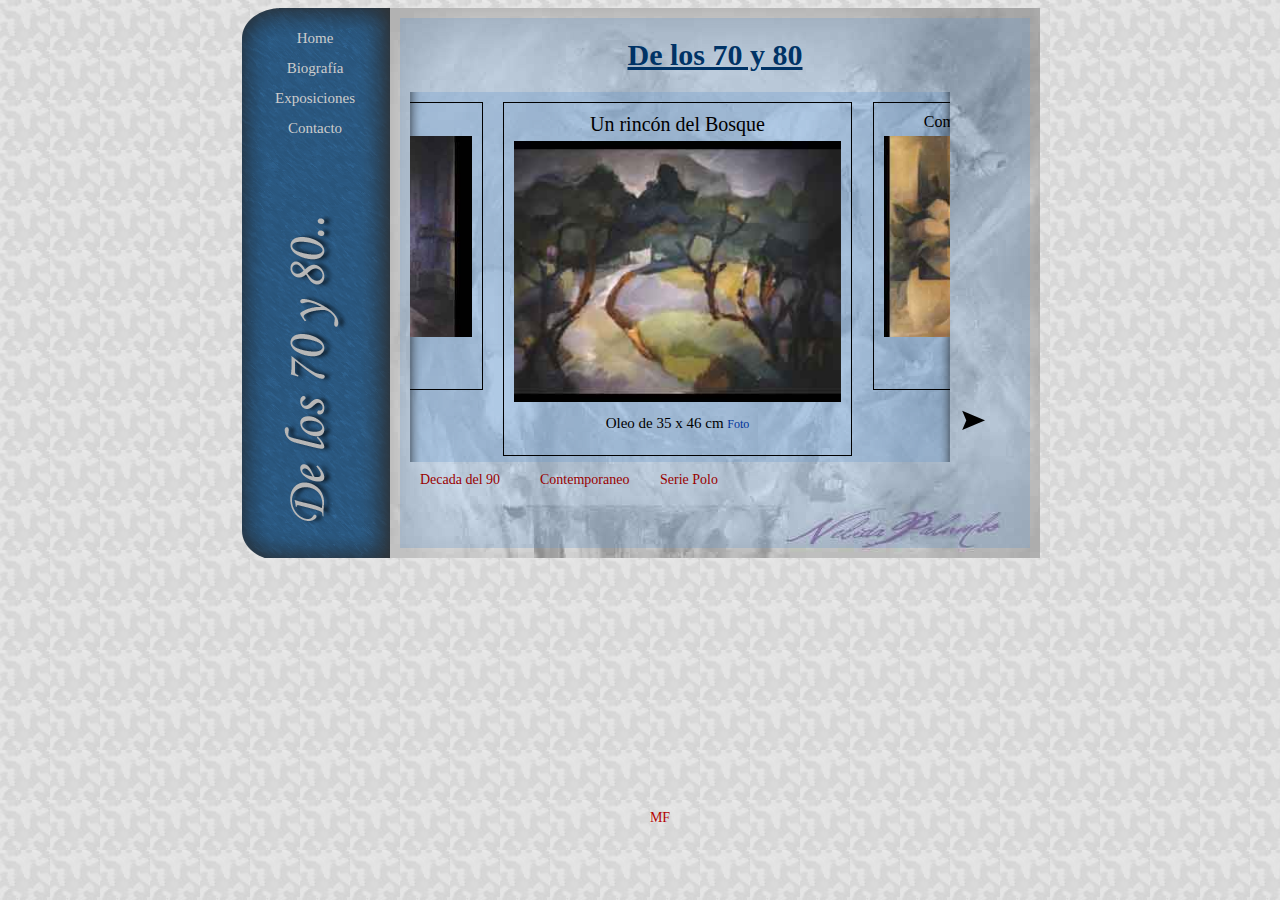
<file: nelida/70_80.html>
﻿<!DOCTYPE HTML PUBLIC "-//W3C//DTD HTML 4.01 Transitional//EN" "http://www.w3.org/TR/html4/loose.dtd">
<html>
<head>
<meta http-equiv="Content-Type" content="text/html; charset=utf-8">
<link rel="stylesheet" type="text/css" href="estilos.css"/>
<script language="javascript" type="text/ecmascript" src="javascript.js"></script>
<link rel="stylesheet" href="style.css" type="text/css" media="screen" charset="utf-8">
<script src="jquery-1.3.1.min.js" type="text/javascript" charset="utf-8"></script>
<script src="slider.js" type="text/javascript" charset="utf-8"></script>

<script type="text/javascript" src="lightbox/scriptaculous.js?load=effects,builder"></script>
<script type="text/javascript" src="lightbox/lightbox.js"></script>
<link rel="stylesheet" href="lightbox/lightbox.css" type="text/css"/>
<title>Nelida Palumbo - De los 70 y 80</title>
</head>

<body>
<div id="todo">
<div id="contenedor">
<div id="barra1">
<div id="barra_70_80">
<div id="menu">
<ul>
<li><a  href="index.html" title="home">Home</a></li>
<li><a  href="bibliografia.html" title="biografia">Biograf&iacute;a</a></li>
<li><a  href="expo.html" title="exposiciones">Exposiciones</a></li>
<li><a  href="contacto.html" title="contactos">Contacto</a></li>
</ul>
</div>
</div>
</div>
<div id="informacion">
<div id="informacion3">
<h3>De los 70 y 80</h3>
    <div id="wrapper">
	       <div id="slider">    

            <img class="scrollButtons left" src="images/leftarrow.png">
            
			<div style="overflow: hidden;" class="scroll">
				<div class="scrollContainer">
	
	                <div class="panel" id="panel_1">
						<div class="inside">
                        <h2>Natura Gialla</h2>
                            <img src="images/70y80/1.jpg" alt="picture" />
							<p>Oleo de 18 x 25 cm <a href="images/70y80/1g.jpg" target="_blank" rel="lightbox">Foto</a></p>
						</div>
					</div>

	                <div class="panel" id="panel_2">
						<div class="inside">
                        <h2>Interior</h2>
                            <img src="images/70y80/2.jpg" alt="picture" />
							<p>Oleo de 60 x 50 cm <a href="images/70y80/2g.jpg" target="_blank" rel="lightbox">Foto</a></p>
						</div>
					</div>
				
	                <div class="panel" id="panel_3">
						<div class="inside">
                        <h2>Un rinc&oacute;n del Bosque</h2>
                            <img src="images/70y80/3.jpg" alt="picture" />
							<p>Oleo de 35 x 46 cm <a href="images/70y80/3g.jpg" target="_blank" rel="lightbox">Foto</a></p>
						</div>
					</div>
                    
                    <div class="panel" id="panel_4">
						<div class="inside">
                        <h2>Composici&oacute;n con Limones</h2>
                            <img src="images/70y80/4.jpg" alt="picture" />
							<p>Oleo de 60 x 50 cm <a href="images/70y80/4g.jpg" target="_blank" rel="lightbox">Foto</a></p>
						</div>
					</div>
                    
                    <div class="panel" id="panel_5">
						<div class="inside">
                        <h2>Patio de San Telmo</h2>
                            <img src="images/70y80/5.jpg" alt="picture" />
							<p>Oleo 50 x 60 cm <a href="images/70y80/5g.jpg" target="_blank" rel="lightbox">Foto</a></p>
						</div>
					</div>
                    
                    <div class="panel" id="panel_6">
						<div class="inside">
                        <h2>Reminicencias</h2>
                            <img src="images/70y80/6.jpg" alt="picture" />
							<p>Oleo de 70 x 50 cm <a href="images/70y80/6g.jpg" target="_blank" rel="lightbox">Foto</a></p>
						</div>
					</div>
                    
                    <div class="panel" id="panel_7">
						<div class="inside">
                        <h2>Un rinc&oacute;n del parque</h2>
                            <img src="images/70y80/7.jpg" alt="picture" />
							<p>Oleo de 35 x 46 cm <a href="images/70y80/7g.jpg" target="_blank" rel="lightbox">Foto</a></p>
						</div>
					</div>
                    
                    <div class="panel" id="panel_8">
						<div class="inside">
                        <h2>News Heading</h2>
                            <img src="images/70y80/8.jpg" alt="picture" />
							<p>Oleo...<a href="images/70y80/8g.jpg" target="_blank" rel="lightbox">Foto</a></p>
						</div>
					</div>
                    
                                     
                </div>
            </div>

			<img class="scrollButtons right" src="images/rightarrow.png">

        </div>
        
    </div>
    <div class="sub"><a  href="90.html" title="decada del 90">Decada del 90</a><div class="sub"><a  href="contemporaneo.html" title="contemporaneo">Contemporaneo</a></div><div class="sub"><a href="polo.html" title="polo">Serie Polo</a></div>


</div>
</div>
</div>
</div>
<a id="abajo" href="http://marianoferle.com.ar" titulo="Mariano Ferle" target="_blank">MF</a>
</body>
</html>
</file>
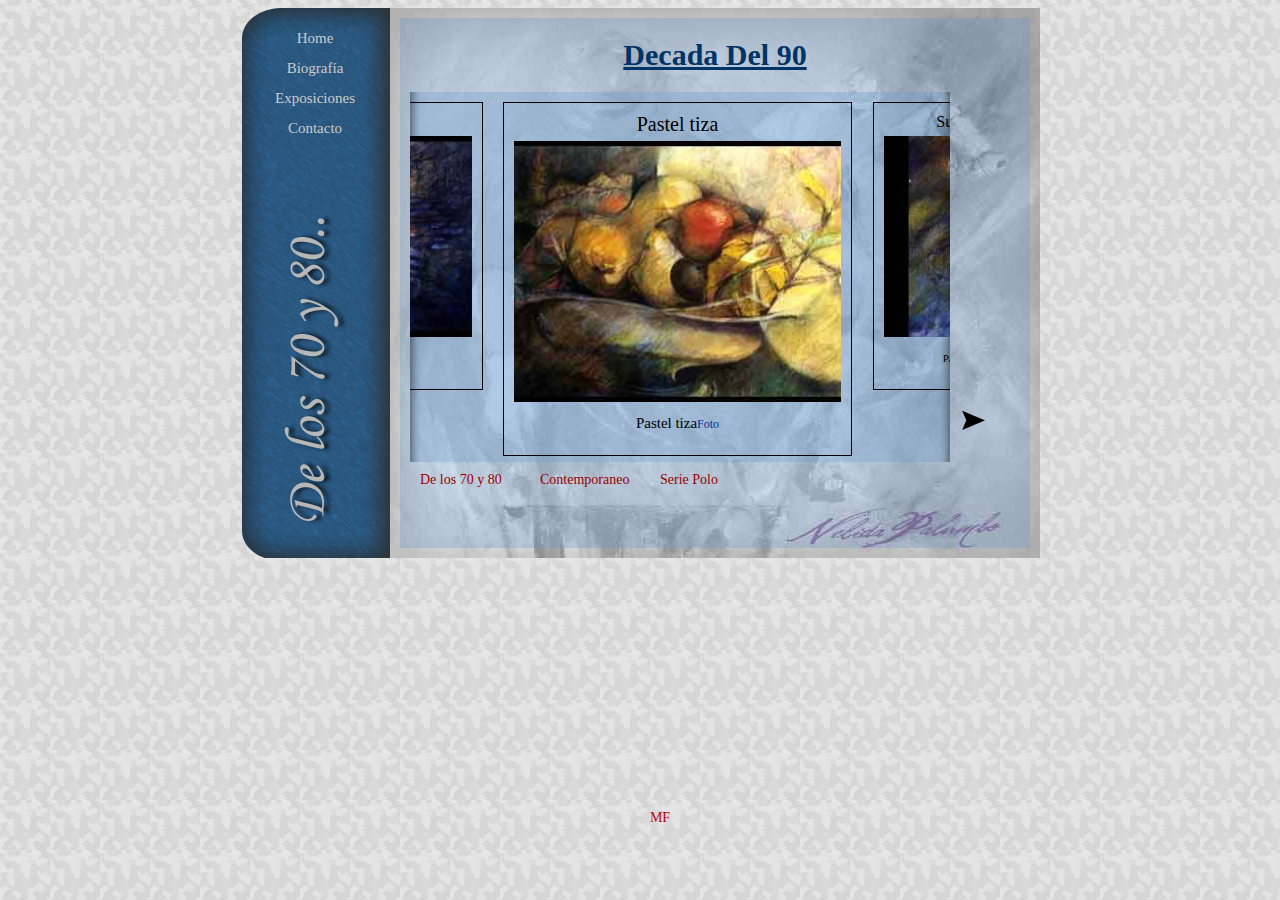
<file: nelida/90.html>
﻿<!DOCTYPE HTML PUBLIC "-//W3C//DTD HTML 4.01 Transitional//EN" "http://www.w3.org/TR/html4/loose.dtd">
<html>
<head>
<meta http-equiv="Content-Type" content="text/html; charset=utf-8">
<link rel="stylesheet" type="text/css" href="estilos.css"/>
<script language="javascript" type="text/ecmascript" src="javascript.js"></script>
<link rel="stylesheet" href="style.css" type="text/css" media="screen" charset="utf-8">
<script src="jquery-1.3.1.min.js" type="text/javascript" charset="utf-8"></script>
<script src="slider.js" type="text/javascript" charset="utf-8"></script>

<script type="text/javascript" src="lightbox/scriptaculous.js?load=effects,builder"></script>
<script type="text/javascript" src="lightbox/lightbox.js"></script>
<link rel="stylesheet" href="lightbox/lightbox.css" type="text/css"/>
<title>Nelida Palumbo - Decada del 90</title>
</head>

<body>
<div id="todo">
<div id="contenedor">
<div id="barra1">
<div id="barra_70_80">
<div id="menu">
<ul>
<li><a  href="index.html" title="home">Home</a></li>
<li><a  href="bibliografia.html" title="biografia">Biograf&iacute;a</a></li>
<li><a  href="expo.html" title="exposiciones">Exposiciones</a></li>
<li><a  href="contacto.html" title="contactos">Contacto</a></li>
</ul>
</div>
</div>
</div>
<div id="informacion">
<div id="informacion3">
<h3>Decada Del 90</h3>
    <div id="wrapper">
	       <div id="slider">    

            <img class="scrollButtons left" src="images/leftarrow.png">
            
			<div style="overflow: hidden;" class="scroll">
				<div class="scrollContainer">
	
	                <div class="panel" id="panel_1">
						<div class="inside">
                        <h2>Sendero de luz</h2>
                            <img src="images/90/1.jpg" alt="picture" />
							<p>Pastel tiza de 20 x 14 cm <a href="images/90/grandes/1.jpg" target="_blank" rel="lightbox">Foto</a></p>
						</div>
					</div>

	                <div class="panel" id="panel_2">
						<div class="inside">
                        <h2>Pastel tiza</h2>
                            <img src="images/90/2.jpg" alt="picture" />
							<p>Pastel tiza<a href="images/90/grandes/2.jpg" target="_blank" rel="lightbox">Foto</a></p>
						</div>
					</div>
				
	                <div class="panel" id="panel_3">
						<div class="inside">
                        <h2>Pastel tiza</h2>
                            <img src="images/90/3.jpg" alt="picture" />
							<p>Pastel tiza<a href="images/90/grandes/3.jpg" target="_blank" rel="lightbox">Foto</a></p>
						</div>
					</div>
                    
                    <div class="panel" id="panel_4">
						<div class="inside">
                        <h2>Sueños con luz de luna</h2>
                            <img src="images/90/4.jpg" alt="picture" />
							<p>Pastel tiza de 20 x 14 cm <a href="images/90/grandes/4.jpg" target="_blank" rel="lightbox">Foto</a></p>
						</div>
					</div>
                    
                    <div class="panel" id="panel_5">
						<div class="inside">
                        <h2>Al encuentro de la Flor</h2>
                        <img src="images/90/5.jpg" alt="picture" />
                        <p>Pastel tiza de 50 x 64 cm <a href="images/90/grandes/5.jpg" target="_blank" rel="lightbox">Foto</a></p>
						</div>
					</div>
                    
                    <div class="panel" id="panel_6">
						<div class="inside">
                        <h2>Azalea</h2>
                            <img src="images/90/6.jpg" alt="picture" />
							<p>Pastel tiza de 50 x 64 cm <a href="images/90/grandes/6.jpg" target="_blank" rel="lightbox">Foto</a></p>
						</div>
					</div>
                    
                    <div class="panel" id="panel_7">
						<div class="inside">
                        <h2>Calabazas... y algo m&aacute;s</h2>
                            <img src="images/90/7.jpg" alt="picture" />
							<p>Pastel tiza de 50 x 64 cm <a href="images/90/grandes/7.jpg" target="_blank" rel="lightbox">Foto</a></p>
						</div>
					</div>
                    
                    <div class="panel" id="panel_8">
						<div class="inside">
                        <h2>Casuarinas</h2>
                            <img src="images/90/8.jpg" alt="picture" />
							<p>Pastel tiza de 24 x 13 cm <a href="images/90/grandes/8.jpg" target="_blank" rel="lightbox">Foto</a></p>
						</div>
					</div>
                    
                    <div class="panel" id="panel_9">
						<div class="inside">
                        <h2>Homenaje a Lola</h2>
                            <img src="images/90/9.jpg" alt="picture" />
							<p>Pastel tiza de 50 x 64 cm <a href="images/90/grandes/9.jpg" target="_blank" rel="lightbox">Foto</a></p>
						</div>
					</div>
					
					<div class="panel" id="panel_10">
						<div class="inside">
                        <h2>Naturaleza con kiwi</h2>
                            <img src="images/90/10.jpg" alt="picture" />
							<p>Pastel tiza de 50 x 64 cm <a href="images/90/grandes/10.jpg" target="_blank" rel="lightbox">Foto</a></p>
						</div>
					</div>
					
					<div class="panel" id="panel_11">
						<div class="inside">
                        <h2>La fuerza del salto</h2>
                            <img src="images/90/11.jpg" alt="picture" />
							<p>Pastel tiza de 64 x 50 cm <a href="images/90/grandes/11.jpg" target="_blank" rel="lightbox">Foto</a></p>
						</div>
					</div>
                    
                    <div class="panel" id="panel_12">
						<div class="inside">
                        <h2>Renacimiento</h2>
                            <img src="images/90/12.jpg" alt="picture" />
							<p>Pastel tiza de 64 x 50 cm<a href="images/90/grandes/12.jpg" target="_blank" rel="lightbox">Foto</a></p>
						</div>
					</div>
                    
                    	<div class="panel" id="panel_13">
						<div class="inside">
                        <h2>Tarde de palomas</h2>
                            <img src="images/90/13.jpg" alt="picture" />
							<p>Pastel tiza<a href="images/90/grandes/13.jpg" target="_blank" rel="lightbox">Foto</a></p>
						</div>
					</div>
                    
                    <div class="panel" id="panel_14">
						<div class="inside">
                        <h2>Cebollines</h2>
                            <img src="images/90/14.jpg" alt="picture" />
							<p>Pastel tiza de 50 x 64 cm <a href="images/90/grandes/14.jpg" target="_blank" rel="lightbox">Foto</a></p>
						</div>
					</div>
                    
                    	<div class="panel" id="panel_15">
						<div class="inside">
                        <h2>Embestida</h2>
                            <img src="images/90/15.jpg" alt="picture" />
							<p>Pastel tiza de 50 x 64 cm<a href="images/90/grandes/15.jpg" target="_blank" rel="lightbox">Foto</a></p>
						</div>
					</div>
                    
                    <div class="panel" id="panel_16">
						<div class="inside">
                        <h2>Cascadas de luz</h2>
                        <img src="images/90/16.jpg" alt="picture" />
                        <p>Pastel tiza de 14 x 20 cm <a href="images/90/grandes/16.jpg" target="_blank" rel="lightbox">Foto</a></p>
						</div>
					</div>
                    
                     	<div class="panel" id="panel_17">
						<div class="inside">
                        <h2>Toros</h2>
                            <img src="images/90/17.jpg" alt="picture" />
							<p>Pastel tiza de 50 x 64 cm <a href="images/90/grandes/17.jpg" target="_blank" rel="lightbox">Foto</a></p>
						</div>
					</div>
                    
                    <div class="panel" id="panel_18">
						<div class="inside">
                        <h2>Frutos</h2>
                        <img src="images/90/18.jpg" alt="picture" />
                        <p>Pastel tiza sobre papel reciclado a mano de 19 x 25 cm <a href="images/90/grandes/18.jpg" target="_blank" rel="lightbox">Foto</a></p>
						</div>
					</div>
                    
                     	<div class="panel" id="panel_19">
						<div class="inside">
                        <h2>La boca</h2>
                            <img src="images/90/19.jpg" alt="picture" />
							<p>Acrilico de 100 x 80 cm <a href="images/90/grandes/19.jpg" target="_blank" rel="lightbox">Foto</a></p>
						</div>
					</div>
                    
                    <div class="panel" id="panel_20">
						<div class="inside">
                        <h2>Vuelta a lavar los pañales</h2>
                        <img src="images/90/20.jpg" alt="picture" />
                        <p>Acrilico de 90 x 90 cm <a href="images/90/grandes/20.jpg" target="_blank" rel="lightbox">Foto</a></p>
						</div>
					</div>
                    
                     	<div class="panel" id="panel_21">
						<div class="inside">
                        <h2>Imagenes que renacen VIII</h2>
                        <img src="images/90/21.jpg" alt="picture"/>
                        <p>Acrilico sobre tela de 50 x 40 cm <a href="images/90/grandes/21.jpg" target="_blank" rel="lightbox">Foto</a></p>
						</div>
					</div>
                    
                    <div class="panel" id="panel_22">
						<div class="inside">
                        <h2>Iluminando sueños - Diptico II</h2>
                        <img src="images/90/22.jpg" alt="picture" />
                        <p>Acrilico 104 x 80 cm <a href="images/90/grandes/22.jpg" target="_blank" rel="lightbox">Foto</a></p>
						</div>
					</div>
                    
                     	<div class="panel" id="panel_23">
						<div class="inside">
                        <h2>Hora pico</h2>
                            <img src="images/90/23.jpg" alt="picture" />
							<p>Acrilico 100 x 100 cm <a href="images/90/grandes/23.jpg" target="_blank" rel="lightbox">Foto</a></p>
						</div>
					</div>
                    
                    <div class="panel" id="panel_24">
						<div class="inside">
                        <h2>Acrilico</h2>
                        <img src="images/90/24.jpg" alt="picture" />
                        <p>Acrilico...<a href="images/90/grandes/24.jpg" target="_blank" rel="lightbox">Foto</a></p>
						</div>
					</div>
                    
                     	<div class="panel" id="panel_25">
						<div class="inside">
                        <h2>Paisaje en azul</h2>
                            <img src="images/90/25.jpg" alt="picture" />
							<p>Acrilico de 100 x 100 cm <a href="images/90/grandes/25.jpg" target="_blank" rel="lightbox">Foto</a></p>
						</div>
					</div>
                    
                    <div class="panel" id="panel_26">
						<div class="inside">
                        <h2>Paisaje en Amarillo</h2>
                        <img src="images/90/26.jpg" alt="picture" />
                        <p>Acrilico de 100 x 100 cm <a href="images/90/grandes/26.jpg" target="_blank" rel="lightbox">Foto</a></p>
						</div>
					</div>
                    
                     	<div class="panel" id="panel_27">
						<div class="inside">
                        <h2>Aquel c&aacute;lido atardecer</h2>
                            <img src="images/90/27.jpg" alt="picture" />
							<p>Acrilico 60 x 53 cm<a href="images/90/grandes/27.jpg" target="_blank" rel="lightbox">Foto</a></p>
						</div>
					</div>
                    
                    <div class="panel" id="panel_28">
						<div class="inside">
                        <h2>Las &Uacute;ltimas luces</h2>
                        <img src="images/90/28.jpg" alt="picture" />
                        <p>Acrilico de 23 x 32 cm <a href="images/90/grandes/28.jpg" target="_blank" rel="lightbox">Foto</a></p>
						</div>
					</div>
                    
                     	<div class="panel" id="panel_29">
						<div class="inside">
                        <h2>El regreso</h2>
                            <img src="images/90/29.jpg" alt="picture" />
							<p>Acrilico de 55 x 66 cm <a href="images/90/grandes/29.jpg" target="_blank" rel="lightbox">Foto</a></p>
						</div>
					</div>
                    
                    <div class="panel" id="panel_30">
						<div class="inside">
                        <h2>Acrilico</h2>
                        <img src="images/90/30.jpg" alt="picture" />
                        <p>Acrilico...<a href="images/90/grandes/30.jpg" target="_blank" rel="lightbox">Foto</a></p>
						</div>
					</div>
                    
                 
                </div>
            </div>

			<img class="scrollButtons right" src="images/rightarrow.png">

        </div>
        
    </div>
    <div class="sub"><a  href="javascript:cambiar('1')" title="De los 70 y 80">De los 70 y 80</a><div class="sub"><a  href="javascript:cambiar('3')" title="contemporaneo">Contemporaneo</a></div><div class="sub"><a href="javascript:cambiar('4')" title="polo">Serie Polo</a></div>


</div>
</div>
</div>
</div>
<a id="abajo" href="http://marianoferle.com.ar" titulo="Mariano Ferle" target="_blank">MF</a>
</body>
</html>
</file>
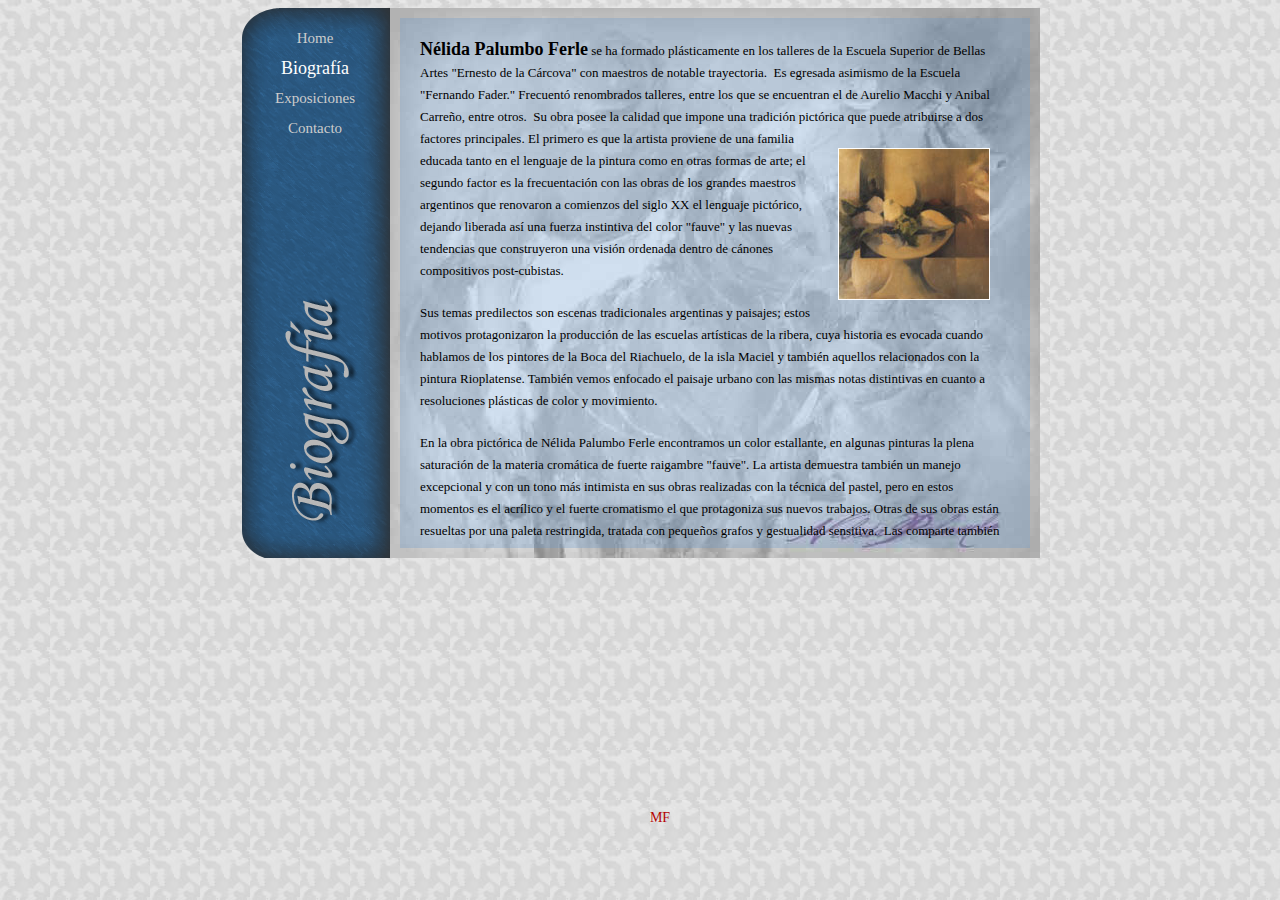
<file: nelida/bibliografia.html>
<!DOCTYPE HTML PUBLIC "-//W3C//DTD HTML 4.01 Transitional//EN" "http://www.w3.org/TR/html4/loose.dtd">
<html>
<head>
<meta http-equiv="Content-Type" content="text/html; charset=utf-8">
<link rel="stylesheet" type="text/css" href="estilos.css"/>
<title>Nelida Palumbo - B&iacute;ografia</title>
</head>

<body>
<div id="todo">
<div id="contenedor">
<div id="barra1">
<div id="barra_biblio">
<div id="menu">
<ul>
<li><a  href="index.html" title="home">Home</a></li>
<li><a id="click"  href="#" title="biografia">Biograf&iacute;a</a></li>
<li><a  href="expo.html" title="exposiciones">Exposiciones</a></li>
<li><a  href="contacto.html" title="contactos">Contacto</a></li>
</ul>
</div>
</div>
</div>
<div id="informacion">
<div id="informacion3">
<p><span id="stron"><strong>N&eacute;lida Palumbo Ferle</strong></span> se ha formado pl&aacute;sticamente en los   talleres de la Escuela Superior de Bellas Artes &quot;Ernesto de la C&aacute;rcova&quot; con   maestros de notable trayectoria. &nbsp;Es egresada asimismo de la Escuela &quot;Fernando Fader.&quot; Frecuent&oacute; renombrados talleres, entre los que se encuentran el de   Aurelio Macchi y Anibal Carre&ntilde;o, entre otros. &nbsp;Su obra posee la calidad que impone una tradici&oacute;n pict&oacute;rica que puede atribuirse a dos factores principales.<img class='fotos' src='images/foto1.jpg' alt='' width='150' height='150' align='right'/> El primero es que la artista proviene de una familia educada tanto en el lenguaje de la pintura como en otras formas de arte; el segundo factor es la   frecuentaci&oacute;n con las obras de los grandes maestros argentinos que renovaron a comienzos del siglo XX el lenguaje pict&oacute;rico, dejando liberada as&iacute; una fuerza   instintiva del color &quot;fauve&quot;&nbsp;y las nuevas tendencias que construyeron una visi&oacute;n ordenada dentro de c&aacute;nones compositivos post-cubistas.&nbsp;</p>
<p>Sus temas predilectos son escenas tradicionales   argentinas y paisajes; estos motivos protagonizaron la producci&oacute;n de las   escuelas art&iacute;sticas de la ribera, cuya historia es evocada cuando hablamos de   los pintores de la Boca del Riachuelo, de la isla Maciel y   tambi&eacute;n&nbsp;aquellos&nbsp;relacionados con la pintura Rioplatense. Tambi&eacute;n vemos enfocado   el paisaje urbano con las mismas notas distintivas en cuanto a resoluciones   pl&aacute;sticas de color y movimiento. &nbsp;</p><p>En la obra pict&oacute;rica de N&eacute;lida Palumbo Ferle   encontramos un color estallante, en algunas pinturas la plena saturaci&oacute;n de la   materia crom&aacute;tica de fuerte raigambre &quot;fauve&quot;. La artista demuestra tambi&eacute;n un   manejo excepcional y con un tono m&aacute;s intimista en sus obras realizadas con la   t&eacute;cnica del pastel, pero en estos momentos es el acr&iacute;lico y el fuerte cromatismo   el que protagoniza sus nuevos trabajos. Otras de sus obras est&aacute;n resueltas por   una paleta restringida, tratada con peque&ntilde;os grafos y gestualidad   sensitiva.&nbsp;&nbsp;Las comparte tambi&eacute;n con otra visi&oacute;n muy ligada a sentimientos de   melancol&iacute;a <img class='fotos' src='images/foto2.jpg' alt='' width='150' height='150' align='left'/> donde el silencio se expresa en la atm&oacute;sfera del paisaje.&nbsp;Ambas   expresiones son habituales en la artista, y en el mismo movimiento &quot;fauve&quot;,   tambi&eacute;n el pintor Albert Marquet es un buen ejemplo de esto. &nbsp;</p><p>Existe entre sus obras de peque&ntilde;o formato una serie con   un juego gestual que es &uacute;nico y conlleva una paleta que posee refinadas   combinaciones de color y un perfecto tratamiento hacia los grises coloreados y   matizados.&nbsp;N&eacute;lida Palumbo Ferle, liberada totalmente a su t&eacute;cnica e instinto   pict&oacute;rico -que es de una fuerza innata-, resuelve con din&aacute;mica y tensi&oacute;n   espacial sus obras. La amplia gama crom&aacute;tica nos hace ver la multiplicidad de   encuadres, de choques que se penetran y&nbsp;de fuerzas&nbsp;entrecruz&aacute;ndose dentro del   conglomerado compositivo de l&iacute;neas y planos.&nbsp;</p>
<p>Muchas de sus obras nos recuerdan a los pintores del   barrio de la Boca, quienes impusieron una visi&oacute;n, una forma de ver la pintura y   una realidad puramente argentina, como lo hace la obra de esta artista.</p>
</div>
</div>
</div>
</div>
<a id="abajo" href="http://marianoferle.com.ar" titulo="Mariano Ferle" target="_blank">MF</a>
</body>
</html>
</file>
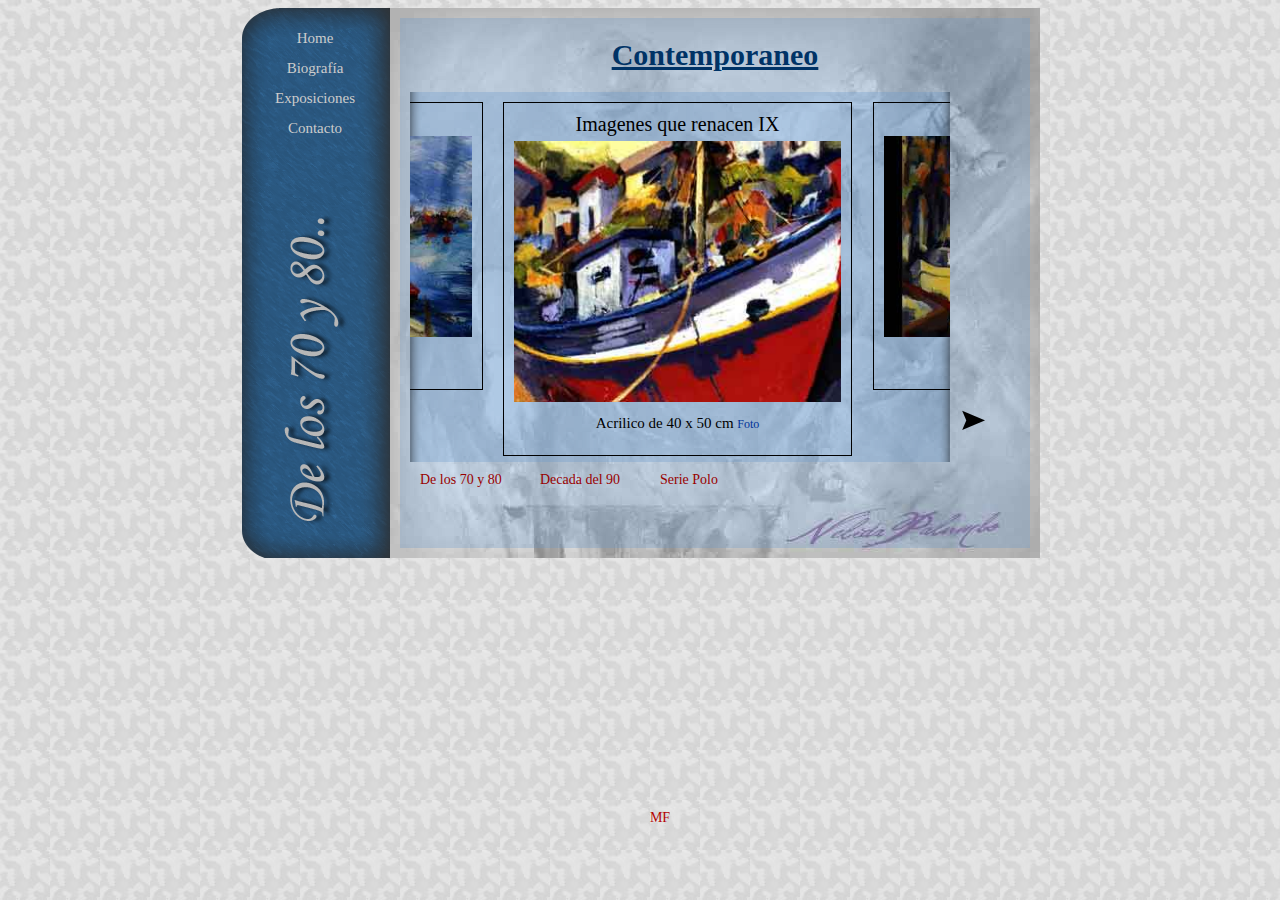
<file: nelida/contemporaneo.html>
﻿<!DOCTYPE HTML PUBLIC "-//W3C//DTD HTML 4.01 Transitional//EN" "http://www.w3.org/TR/html4/loose.dtd">
<html>
<head>
<meta http-equiv="Content-Type" content="text/html; charset=utf-8">
<link rel="stylesheet" type="text/css" href="estilos.css"/>
<script language="javascript" type="text/ecmascript" src="javascript.js"></script>
<link rel="stylesheet" href="style.css" type="text/css" media="screen" charset="utf-8">
<script src="jquery-1.3.1.min.js" type="text/javascript" charset="utf-8"></script>
<script src="slider.js" type="text/javascript" charset="utf-8"></script>

<script type="text/javascript" src="lightbox/scriptaculous.js?load=effects,builder"></script>
<script type="text/javascript" src="lightbox/lightbox.js"></script>
<link rel="stylesheet" href="lightbox/lightbox.css" type="text/css"/>
<title>Nelida Palumbo - Contemporaneo</title>
</head>

<body>
<div id="todo">
<div id="contenedor">
<div id="barra1">
<div id="barra_70_80">
<div id="menu">
<ul>
<li><a  href="index.html" title="home">Home</a></li>
<li><a  href="bibliografia.html" title="biografia">Biograf&iacute;a</a></li>
<li><a  href="expo.html" title="exposiciones">Exposiciones</a></li>
<li><a  href="contacto.html" title="contactos">Contacto</a></li>
</ul>
</div>
</div>
</div>
<div id="informacion">
<div id="informacion3">
<h3>Contemporaneo</h3>
    <div id="wrapper">
	       <div id="slider">    

            <img class="scrollButtons left" src="images/leftarrow.png">
            
			<div style="overflow: hidden;" class="scroll">
				<div class="scrollContainer">
	
	                <div class="panel" id="panel_1">
						<div class="inside">
                        <h2>Puerto de Mar del Plata I</h2>
                            <img src="images/contemporaneo/1.jpg" alt="picture" />
							<p>Acrilico de 94 x 69 cm <a href="images/contemporaneo/grandes/1.jpg" target="_blank" rel="lightbox">Foto</a></p>
						</div>
					</div>

	                <div class="panel" id="panel_2">
						<div class="inside">
                        <h2>Acrilico...</h2>
                            <img src="images/contemporaneo/2.jpg" alt="picture" />
							<p>Acrilico...<a href="images/contemporaneo/grandes/2.jpg" target="_blank" rel="lightbox">Foto</a></p>
						</div>
					</div>
				
	                <div class="panel" id="panel_3">
						<div class="inside">
                        <h2>Imagenes que renacen IX</h2>
                            <img src="images/contemporaneo/3.jpg" alt="picture" />
							<p>Acrilico de 40 x 50 cm <a href="images/contemporaneo/grandes/3.jpg" target="_blank" rel="lightbox">Foto</a></p>
						</div>
					</div>
                    
                    <div class="panel" id="panel_4">
						<div class="inside">
                        <h2>Acrilico...</h2>
                            <img src="images/contemporaneo/4.jpg" alt="picture" />
							<p>Acrilico...<a href="images/contemporaneo/grandes/4.jpg" target="_blank" rel="lightbox">Foto</a></p>
						</div>
					</div>
                    
                    <div class="panel" id="panel_5">
						<div class="inside">
                        <h2>Time of take ease</h2>
                            <img src="images/contemporaneo/5.jpg" alt="picture" />
							<p>Acrilico de 104 x 80 cm <a href="images/contemporaneo/grandes/5.jpg" target="_blank" rel="lightbox">Foto</a></p>
						</div>
					</div>
                    
                    <div class="panel" id="panel_6">
						<div class="inside">
                        <h2>Acrilico...</h2>
                            <img src="images/contemporaneo/6.jpg" alt="picture" /> 
							<p>Acrilico...<a href="images/contemporaneo/grandes/6.jpg" target="_blank" rel="lightbox">Foto</a></p>
						</div>
					</div>
                    
                    <div class="panel" id="panel_7">
						<div class="inside">
                        <h2>Puerto de Mar de Plata II</h2>
                            <img src="images/contemporaneo/7.jpg" alt="picture" />
							<p>Acrilico de 81 x 93 cm <a href="images/contemporaneo/grandes/7.jpg" target="_blank" rel="lightbox">Foto</a></p>
						</div>
					</div>
                    
                    <div class="panel" id="panel_8">
						<div class="inside">
                        <h2>Acrilico...</h2>
                            <img src="images/contemporaneo/8.jpg" alt="picture" />
							<p>Acrilico...<a href="images/contemporaneo/grandes/8.jpg" target="_blank" rel="lightbox">Foto</a></p>
						</div>
					</div>
                    
                    <div class="panel" id="panel_9">
						<div class="inside">
                        <h2>Acrilico...</h2>
                            <img src="images/contemporaneo/9.jpg" alt="picture" />
							<p>Acrilico...<a href="images/contemporaneo/grandes/9.jpg" target="_blank" rel="lightbox">Foto</a></p>
						</div>
					</div>
					
					<div class="panel" id="panel_10">
						<div class="inside">
                        <h2>Hora de partir II</h2>
                            <img src="images/contemporaneo/10.jpg" alt="picture" />
							<p>Acrilico de 100 x 80 cm <a href="images/contemporaneo/grandes/10.jpg" target="_blank" rel="lightbox">Foto</a></p>
						</div>
					</div>
					
					<div class="panel" id="panel_11">
						<div class="inside">
                        <h2>Acrilico...</h2>
                            <img src="images/contemporaneo/11.jpg" alt="picture" />
							<p>Acrilico...<a href="images/contemporaneo/grandes/11.jpg" target="_blank" rel="lightbox">Foto</a></p>
						</div>
					</div>
 
                </div>
            </div>

			<img class="scrollButtons right" src="images/rightarrow.png">

        </div>
        
    </div>
    <div class="sub"><a  href="70_80.html" title="De los 70 y 80">De los 70 y 80</a></div><div class="sub"><a  href="90.html" title="decada del 90">Decada del 90</a></div><div class="sub"><a href="polo.html" title="polo">Serie Polo</a></div>


</div>
</div>
</div>
</div>
<a id="abajo" href="http://marianoferle.com.ar" titulo="Mariano Ferle" target="_blank">MF</a>
</body>
</html>
</file>
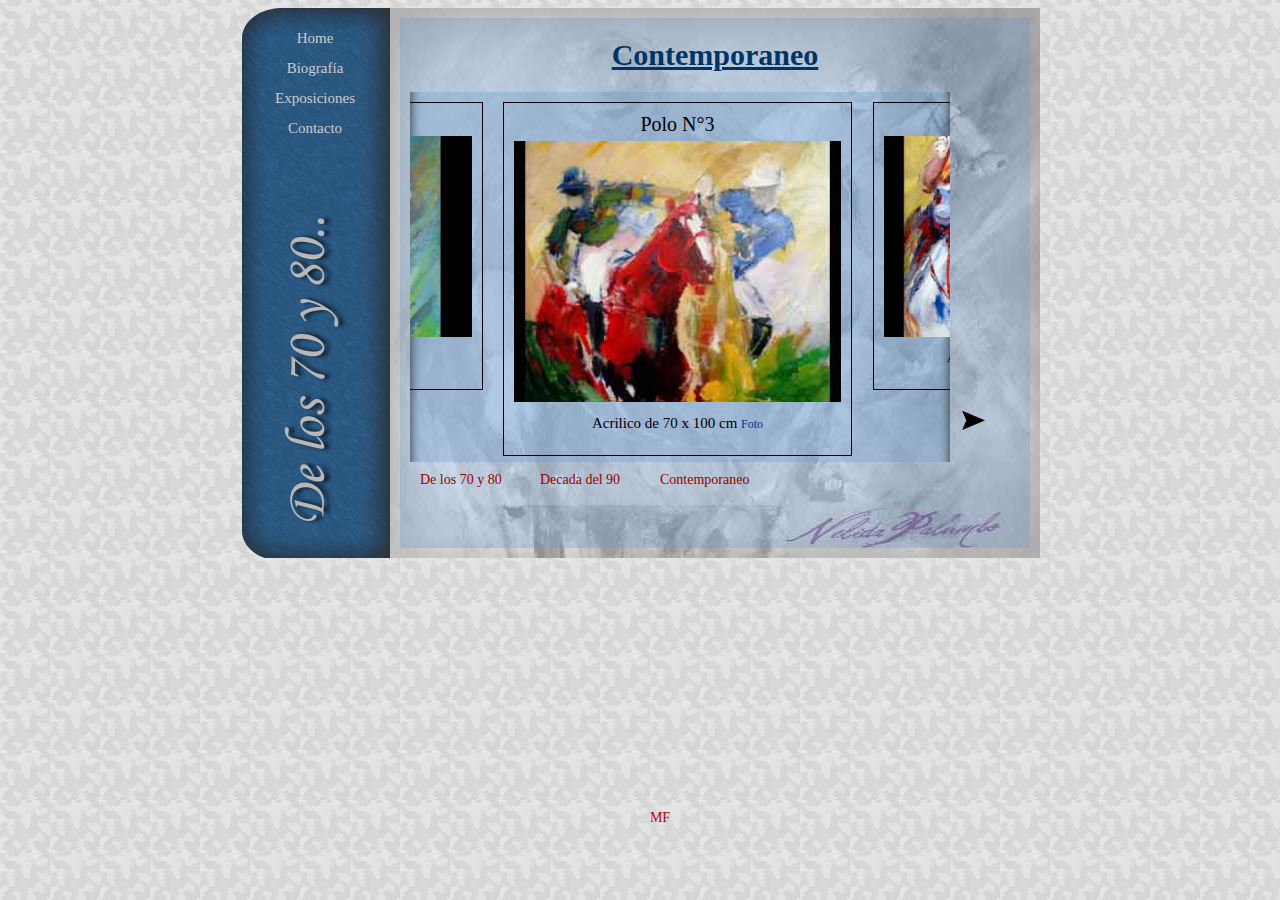
<file: nelida/polo.html>
﻿<!DOCTYPE HTML PUBLIC "-//W3C//DTD HTML 4.01 Transitional//EN" "http://www.w3.org/TR/html4/loose.dtd">
<html>
<head>
<meta http-equiv="Content-Type" content="text/html; charset=utf-8">
<link rel="stylesheet" type="text/css" href="estilos.css"/>
<script language="javascript" type="text/ecmascript" src="javascript.js"></script>
<link rel="stylesheet" href="style.css" type="text/css" media="screen" charset="utf-8">
<script src="jquery-1.3.1.min.js" type="text/javascript" charset="utf-8"></script>
<script src="slider.js" type="text/javascript" charset="utf-8"></script>

<script type="text/javascript" src="lightbox/scriptaculous.js?load=effects,builder"></script>
<script type="text/javascript" src="lightbox/lightbox.js"></script>
<link rel="stylesheet" href="lightbox/lightbox.css" type="text/css"/>
<title>Nelida Palumbo - Serie Polo</title>
</head>

<body>
<div id="todo">
<div id="contenedor">
<div id="barra1">
<div id="barra_70_80">
<div id="menu">
<ul>
<li><a  href="index.html" title="home">Home</a></li>
<li><a  href="bibliografia.html" title="biografia">Biograf&iacute;a</a></li>
<li><a  href="expo.html" title="exposiciones">Exposiciones</a></li>
<li><a  href="contacto.html" title="contactos">Contacto</a></li>
</ul>
</div>
</div>
</div>
<div id="informacion">
<div id="informacion3">
<h3>Contemporaneo</h3>
    <div id="wrapper">
	       <div id="slider">    

            <img class="scrollButtons left" src="images/leftarrow.png">
            
			<div style="overflow: hidden;" class="scroll">
				<div class="scrollContainer">
	
	                <div class="panel" id="panel_1">
						<div class="inside">
                        <h2>Polo N°1</h2>
                            <img src="images/polo/1.jpg" alt="picture" />
							<p>Acrilico...<a href="images/polo/grande/1.jpg" target="_blank" rel="lightbox">Foto</a></p>
						</div>
					</div>

	                <div class="panel" id="panel_2">
						<div class="inside">
                        <h2>Polo N°2</h2>
                            <img src="images/polo/2.jpg" alt="picture" />
							<p>Acrilico...<a href="images/polo/grande/2.jpg" target="_blank" rel="lightbox">Foto</a></p>
						</div>
					</div>
				
	                <div class="panel" id="panel_3">
						<div class="inside">
                        <h2>Polo N°3</h2>
                            <img src="images/polo/3.jpg" alt="picture" />
							<p>Acrilico de 70 x 100 cm <a href="images/polo/grande/3.jpg" target="_blank" rel="lightbox">Foto</a></p>
						</div>
					</div>
                    
                    <div class="panel" id="panel_4">
						<div class="inside">
                        <h2>Polo N°4</h2>
                            <img src="images/polo/4.jpg" alt="picture" />
							<p>Acrilico de 75 x 70 cm <a href="images/polo/grande/4.jpg" target="_blank" rel="lightbox">Foto</a></p>
						</div>
					</div>
                    
                    <div class="panel" id="panel_5">
						<div class="inside">
                        <h2>Polo N°5</h2>
                            <img src="images/polo/5.jpg" alt="picture" />
							<p>Acrilico de 81 x 79 cm <a href="images/polo/grande/5.jpg" target="_blank" rel="lightbox">Foto</a></p>
						</div>
					</div>
                    
                    <div class="panel" id="panel_6">
						<div class="inside">
                        <h2>Polo N°6</h2>
                            <img src="images/polo/6.jpg" alt="picture" /> 
							<p>Acrilico de 70 x 80 cm <a href="images/polo/grande/6.jpg" target="_blank" rel="lightbox">Foto</a></p>
						</div>
					</div>
                    
                    <div class="panel" id="panel_7">
						<div class="inside">
                        <h2>Polo N°7</h2>
                            <img src="images/polo/7.jpg" alt="picture" />
							<p>Acrilico de 81 x 100 cm <a href="images/polo/grande/7.jpg" target="_blank" rel="lightbox">Foto</a></p>
						</div>
					</div>
                    
                    <div class="panel" id="panel_8">
						<div class="inside">
                        <h2>Polo N°8</h2>
                            <img src="images/polo/8.jpg" alt="picture" />
							<p>Acrilico de 75 x 70 cm <a href="images/polo/grande/8.jpg" target="_blank" rel="lightbox">Foto</a></p>
						</div>
					</div>
                    
                    <div class="panel" id="panel_9">
						<div class="inside">
                        <h2>Polo N°9</h2>
                            <img src="images/polo/9.jpg" alt="picture" />
							<p>Acrilico de 50 x 75 cm <a href="images/polo/grande/9.jpg" target="_blank" rel="lightbox">Foto</a></p>
						</div>
					</div>
					
					<div class="panel" id="panel_10">
						<div class="inside">
                        <h2>Polo N°10</h2>
                            <img src="images/polo/10.jpg" alt="picture" />
							<p>Acrilico de 70 x 90 cm <a href="images/polo/grande/10.jpg" target="_blank" rel="lightbox">Foto</a></p>
						</div>
					</div>
					
					<div class="panel" id="panel_11">
						<div class="inside">
                        <h2>Polo N°11</h2>
                            <img src="images/polo/11.jpg" alt="picture" />
							<p>Acrilico de 75 x 70 cm <a href="images/polo/grande/11.jpg" target="_blank" rel="lightbox">Foto</a></p>
						</div>
					</div>
                    
                    	<div class="panel" id="panel_12">
						<div class="inside">
                        <h2>Polo N°12</h2>
                            <img src="images/polo/12.jpg" alt="picture" />
							<p>Acrilico de 25 x 33 cm <a href="images/polo/grande/12.jpg" target="_blank" rel="lightbox">Foto</a></p>
						</div>
					</div>
                    
                    <div class="panel" id="panel_13">
						<div class="inside">
                        <h2>Polo N°13</h2>
                            <img src="images/polo/13.jpg" alt="picture" />
							<p>Acrilico de 32 x 36 cm <a href="images/polo/grande/13.jpg" target="_blank" rel="lightbox">Foto</a></p>
						</div>
					</div>
                    
                    	<div class="panel" id="panel_14">
						<div class="inside">
                        <h2>Polo N°14</h2>
                            <img src="images/polo/14.jpg" alt="picture" />
							<p>Carbonilla..<a href="images/polo/grande/14.jpg" target="_blank" rel="lightbox">Foto</a></p>
						</div>
					</div>
                    
                    <div class="panel" id="panel_15">
						<div class="inside">
                        <h2>Alla vamos</h2>
                            <img src="images/polo/15.jpg" alt="picture" />
							<p>Carbonilla de 40 x 30 cm <a href="images/polo/grande/15.jpg" target="_blank" rel="lightbox">Foto</a></p>
						</div>
					</div>
                    
                    	<div class="panel" id="panel_16">
						<div class="inside">
                        <h2>bueno</h2>
                            <img src="images/polo/16.jpg" alt="picture" />
							<p>Carbonilla de 40 x 30 cm <a href="images/polo/grande/16.jpg" target="_blank" rel="lightbox">Foto</a></p>
						</div>
					</div>
                    
                    <div class="panel" id="panel_17">
						<div class="inside">
                        <h2>Encuentro</h2>
                            <img src="images/polo/17.jpg" alt="picture" />
							<p>Carbonilla de 50 x 40 cm <a href="images/polo/grande/17.jpg" target="_blank" rel="lightbox">Foto</a></p>
						</div>
					</div>
                    
                 
                </div>
            </div>

			<img class="scrollButtons right" src="images/rightarrow.png">

        </div>
        
    </div>
    <div class="sub"><a  href="70_80.html" title="De los 70 y 80">De los 70 y 80</a></div><div class="sub"><a  href="90.html" title="decada del 90">Decada del 90</a></div><div class="sub"><a  href="contemporaneo.html" title="contemporaneo">Contemporaneo</a></div>


</div>
</div>
</div>
</div>
<a id="abajo" href="http://marianoferle.com.ar" titulo="Mariano Ferle" target="_blank">MF</a>
</body>
</html>
</file>
<file: nelida/estilos.css>
/*
Diseño y Programacion: 
 -*-IDEALES-*- comunicación multimedia
 www.idealesweb.com.ar
 (+54 11) 5951-2598  
 ideales.studio@gmail.com
 */


div,class{margin:0;padding: 0;border:0;float:left;}

body{background:url(images/fondo_rayas2.jpg);}
#todo{
	width:800px;
	height:550px;
	margin:0 auto;
	font-family:Georgia, "Times New Roman", Times, serif;
	background:url(images/debajo.png) no-repeat bottom;
	float: none;
	overflow:inherit;
}
#contenedor{
width:800px;
height:550px;
}
#barra1{
	float:left;
	margin:0;
	padding:0;
	width:150px;
	height:550px;
	background:url(images/fondo_barra_principal.png);
}
#barra{
	width:150px;
	height:550px;
	background:url(images/fondo_barra.png) no-repeat bottom;
}
#barra_biblio{
	width:150px;
	height:550px;
	background:url(images/fondo_barra2.png) no-repeat bottom;
}
#barra_expo{
	width:150px;
	height:550px;
	background:url(images/fondo_barra3.png) no-repeat bottom;
}
#barra_cont{
	width:150px;
	height:550px;
	background:url(images/fondo_barra4.png) no-repeat bottom;
}
#barra_70_80{
	width:150px;
	height:550px;
	background:url(images/fondo_barra5.png) no-repeat bottom;	
}
#menu{
	padding-top:15px;
	width:150px;
	height:120px;
	padding-bottom:415px;
}
#menu ul{
	list-style:none;
	margin:0;
	padding:0;
}
#menu ul li{
	width:150px;
	height:30px;
}
#menu li a{
	text-decoration:none;	
	text-align:center;
	line-height:30px;
	display:block;
	color:#CCC;
	font-size:15px;
}
#menu li a:hover{
	width:150px;
	height:30px;
	color:#FFF;
	font-size:18px;
}
#menu a#click{
	width:150px;
	height:30px;
	color:#FFF;
	font-size:18px;
}
a{
	outline:none;
}
#titulo{
	width:650px;
	height:90px;
	margin-top:20px;
	padding:0;
}
#titulo h1{
	width:500px;
	height:60px;
	padding-left:90px;
	padding-right:60px;
	font-size:50px;
	margin:0;
}
#titulo h2{
	width:250px;
	height:30px;
	padding-left:370px;
	padding-right:30px;
	font-size:20px;
	margin:0;
}
#informacion{
	float:left;
	width:650px;
	height:550px;
	padding:0;
	margin:0;
	background:url(images/fondo.jpg) no-repeat;
}
#informacion2{
	width:650px;
	height:440px;
	margin:0;
	padding:0;
}

/*comienza home*/
#home{
	width:610px;
	height:400px;
	margin:20px;
	padding:0;
}
#home ol{
	width:220px;
	height:120px;
	margin-left:155px;
	margin-right:235px;
	margin-top:140px;
	margin-bottom:140px;
		list-style:none;
}
#home ol li{
	width:220px;
	height:40px;
	line-height:40px;
}
#home li a{
display:block;
text-decoration:none;
color:#000;
font-size:25px;
text-align:center;
}
#home li a:hover{
	font-size:30px;
	color:#069;
}

/*bibliografia*/

#informacion3{
	width:610px;
	height:510px;
	margin:10px;
	padding:10px;
	overflow:auto;
	background:url(images/fondo_azul.png);
	font-size:13px;
	color:#000;
}
.fotos{
margin:20px;
padding:0;
border:1px #FFF solid;
}
/*expo*/
#informacion3 ol{
	padding-bottom:10px;
}
#informacion3 ol li{
	list-style-type: disc;
	line-height:20px;
}
#informacion3 p{
	padding:10px;
	margin:0;
	line-height:22px;
}
#informacion3 h4{
	margin:0;
	padding:0;
	text-align:center;
	font-size:18px;
	color: #036;
	text-decoration: underline;
}
#stron{
	font-size:18px;
}

#informacion h3{
	font-size:18px;
	color:#036;
	text-decoration: underline;
	text-align:center;
	padding-top:20px;
}
#informacion3 fieldset{
	border:0;
	width:420px;
	height:400px;
	background:url(images/base_cont.png) no-repeat bottom;
}
#informacion3 form{
	width:420px;
	height:360px;
	margin:0 auto;
	text-align:center;
	background:url(images/fondo_cont.png) no-repeat;
	padding-top:10px;
}
#abajo{
	font-size:14px;
	text-align:center;
	width:40px;
	height:13px;
	margin:0px auto 0px auto;
	text-decoration:none;
	color:#B40404;
	position:absolute;
	top:90%;
	left:50%;
}

#informacion3 form input, textarea{
	border:1px #000 solid;
}
#informacion3 form textarea{
color: #C00;
}
#informacion3 h3{
	font-size:30px;
	margin-top:10px;
	margin-left:0;
	margin-bottom:0;
	margin-right:0;
	padding:0;
}

.sub a{
	width:100px;
	height:30px;
	text-decoration:none;
	color: #900;
	font-size:14px;
	float:left;
	margin:10px;

}
.sub a:hover{
	font-size:16px;
}
</file>
<file: nelida/style.css>
#wrapper {
    width: 540px;
	margin-top:20px;
    margin-left:auto;
	margin-right:auto;
	background: url(images/fondo_azul.png);
}

#intro {
    padding-bottom:10px;
	}

#slider {
    width: 540px;
    margin: 0 auto;
    position: relative;
	background: url(images/rightshadow.png) repeat-y right;

}

.scroll {
	overflow: hidden;
	width: 540px;
    margin:0 auto;
    position: relative;
	background:url(images/leftshadow.png) repeat-y left;

}

.scrollContainer {
	position: relative;
}

.scrollContainer div.panel {
    padding: 10px;
    width: 274px;
	height: 350px;
}
.inside {
	padding: 10px;
	border: 1px solid #000;
}

.inside img {
	margin:0 auto;
	width: 252px;
	border:0;
	margin:0;
	padding:0;
	}


.inside h2 {
	font-weight: normal;
	color: #000;
	font-size: 16px;
	text-align:center;
	margin:0;
	padding-bottom:5px;
}

.inside p {
	text-align:center;
	font-size: 11px;
	color: #000;
	margin:0;
	padding:0;
}
.inside a{
	text-align:center;
	font-size: 12px;
	color: #039;
	text-decoration:none;
	margin:0;
	padding:0;
}
.inside a:hover{
	color:#F00;
}

.scrollButtons {
    position: absolute;
    top: 300px;
    cursor: pointer;
}

.scrollButtons.left {
    left:-45px;	
}

.scrollButtons.right {
    right:-45px;
}

.hide {
    display: none;
}
</file>
